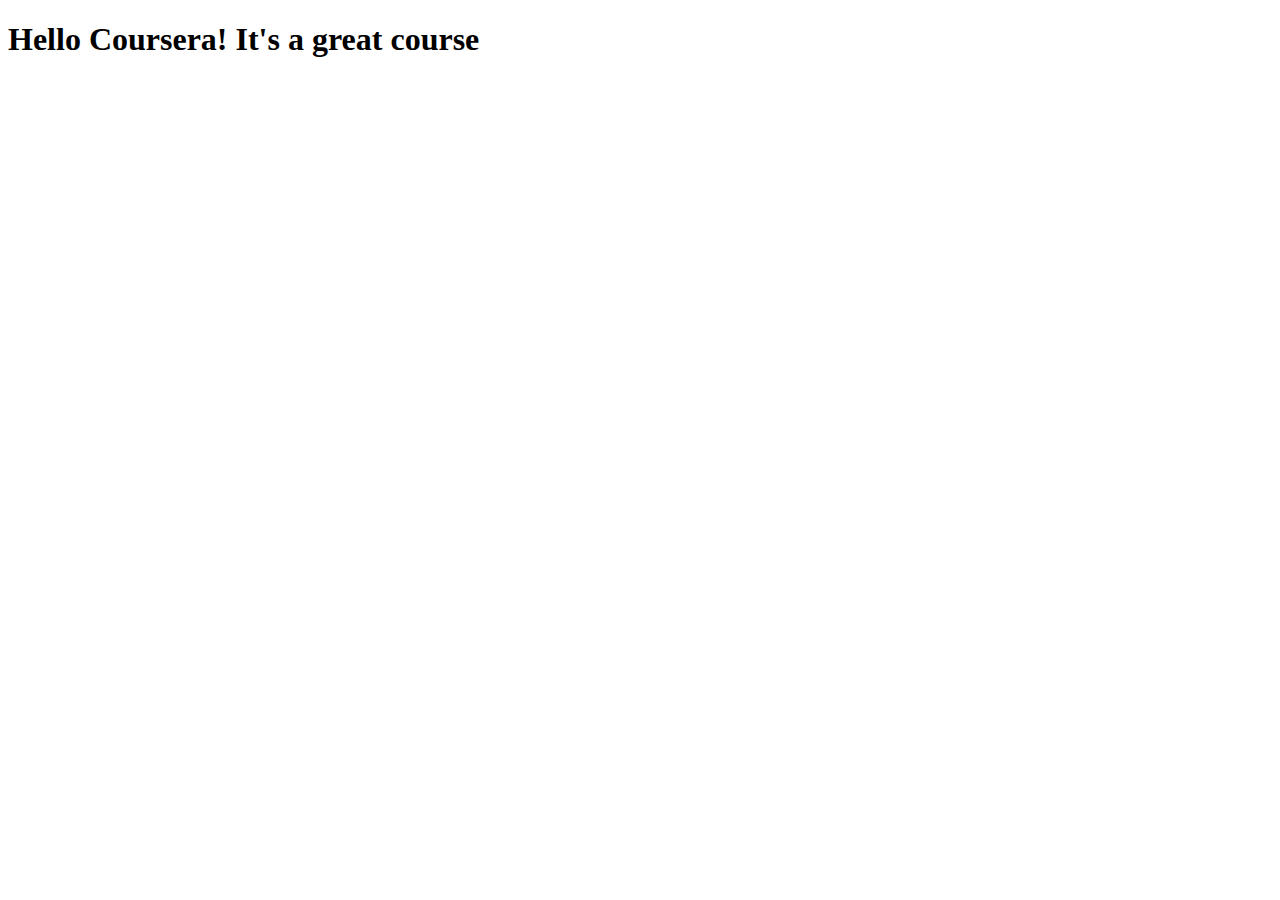
<file: site/index.html>
<!DOCTYPE html>
<html>
<head>
	<meta charset="utf-8">
	<meta name="viewport" content="width=device-width, initial-scale=1">
	<title>Hello Coursera!</title>
</head>
<body>
<h1>Hello Coursera! It's a great course</h1>
</body>
</html>
</file>
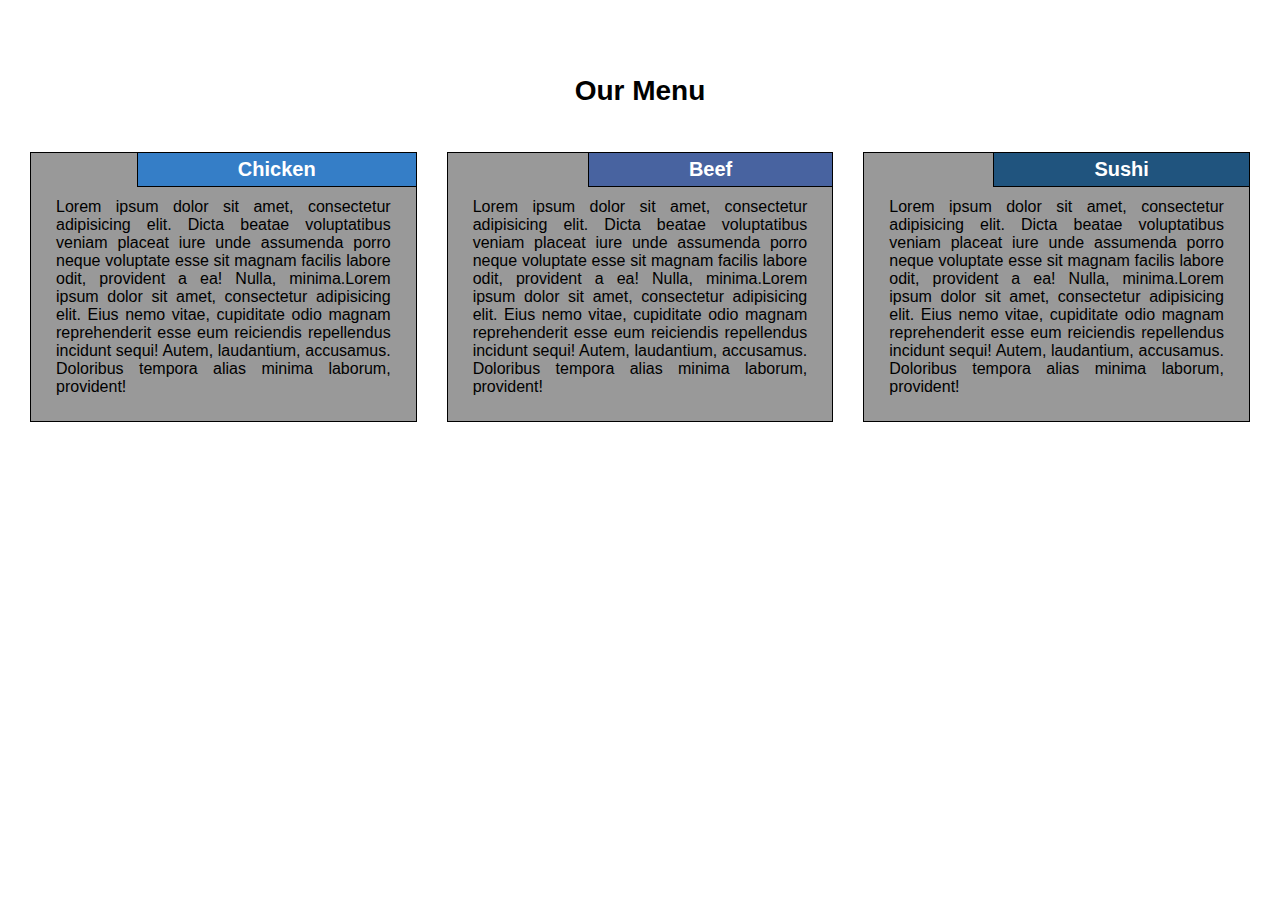
<file: site/module2_solution/index.html>
<!DOCTYPE html>
<html>
<head>
<meta charset="utf-8">
<meta name="viewport" content="width=device-width, initial-scale=1">
<title>Module 2 Assignment</title>
<link href='css/styles.css' rel='stylesheet' type='text/css'>
</head>
<body>
	<div class="container">
		<div class="row">
			<h1>Our Menu</h1>
  			<div class="col-lg-4 col-md-6 col-sm-12">
  				<div class="section">
					<div class="section-title-region" id="title-one">
	  					<h3>Chicken</h3>
	  				</div>
	  				<p>
	  					Lorem ipsum dolor sit amet, consectetur adipisicing elit. Dicta beatae voluptatibus veniam placeat iure unde assumenda porro neque voluptate esse sit magnam facilis labore odit, provident a ea! Nulla, minima.Lorem ipsum dolor sit amet, consectetur adipisicing elit. Eius nemo vitae, cupiditate odio magnam reprehenderit esse eum reiciendis repellendus incidunt sequi! Autem, laudantium, accusamus. Doloribus tempora alias minima laborum, provident!
	  				</p>
				</div>
  			</div>
  			<div class="col-lg-4 col-md-6 col-sm-12">
  				<div class="section">
					<div class="section-title-region" id="title-two">
	  					<h3>Beef</h3>
	  				</div>
	  				<p>
	  					Lorem ipsum dolor sit amet, consectetur adipisicing elit. Dicta beatae voluptatibus veniam placeat iure unde assumenda porro neque voluptate esse sit magnam facilis labore odit, provident a ea! Nulla, minima.Lorem ipsum dolor sit amet, consectetur adipisicing elit. Eius nemo vitae, cupiditate odio magnam reprehenderit esse eum reiciendis repellendus incidunt sequi! Autem, laudantium, accusamus. Doloribus tempora alias minima laborum, provident!
	  				</p>
				</div>
  			</div>
  			<div class="col-lg-4 col-md-12 col-sm-12">
  				<div class="section">
					<div class="section-title-region" id="title-three">
	  					<h3>Sushi</h3>
	  				</div>
	  				<p>
	  					Lorem ipsum dolor sit amet, consectetur adipisicing elit. Dicta beatae voluptatibus veniam placeat iure unde assumenda porro neque voluptate esse sit magnam facilis labore odit, provident a ea! Nulla, minima.Lorem ipsum dolor sit amet, consectetur adipisicing elit. Eius nemo vitae, cupiditate odio magnam reprehenderit esse eum reiciendis repellendus incidunt sequi! Autem, laudantium, accusamus. Doloribus tempora alias minima laborum, provident!
	  				</p>
				</div>
  			</div>
		</div>
	</div>
</body>
</html>
</file>
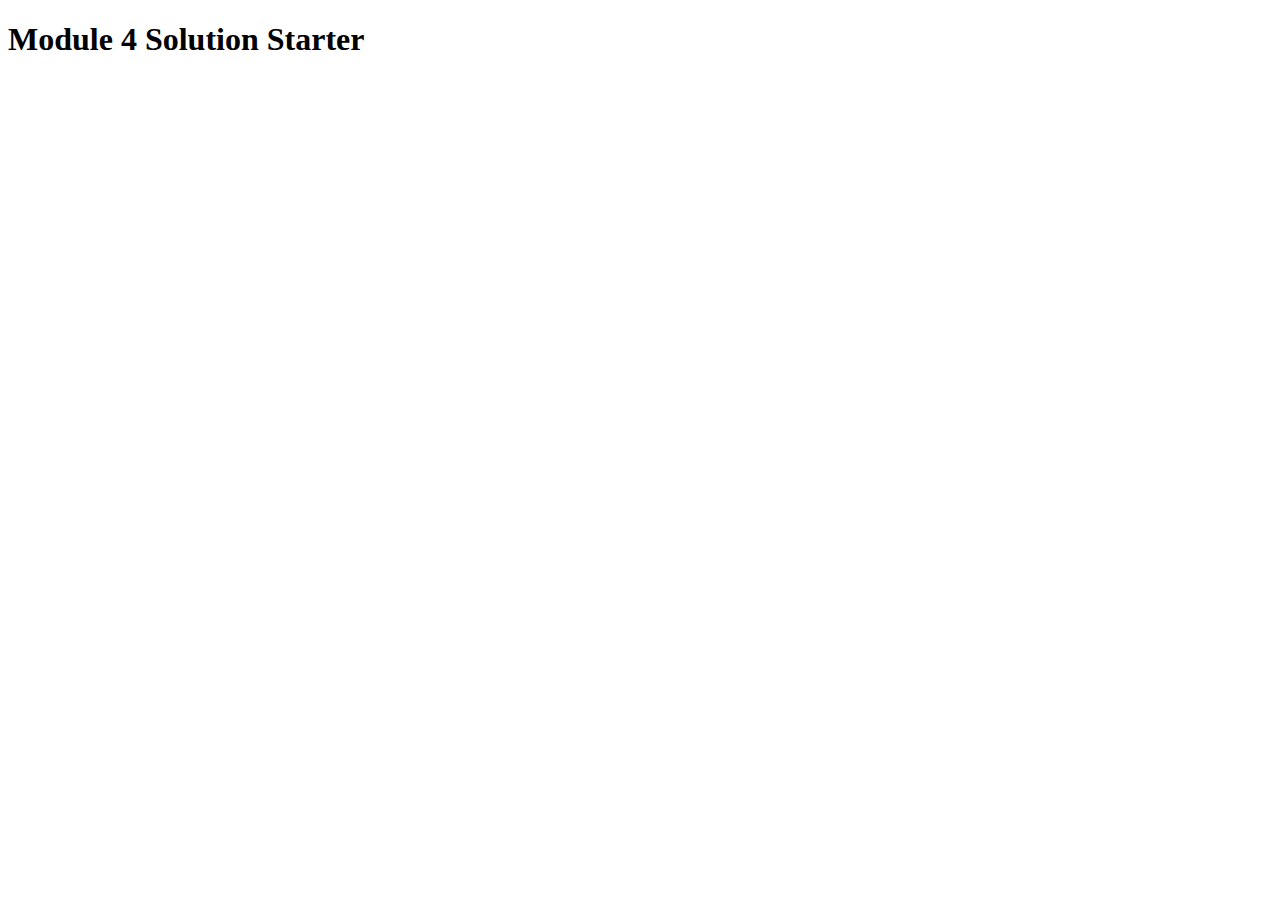
<file: site/module4_solution/index.html>
<!DOCTYPE html>
<html>
<head>
  <meta charset="utf-8">
  <title>Module 4 Solution Starter</title>
  <script>
    var names = []; // DO NOT REMOVE
  </script>
  <script src="SpeakHello.js"></script>
  <script src="SpeakGoodBye.js"></script>
  <script src="script.js"></script>
</head>
<body>
  <h1>Module 4 Solution Starter</h1>
</body>
</html>
</file>
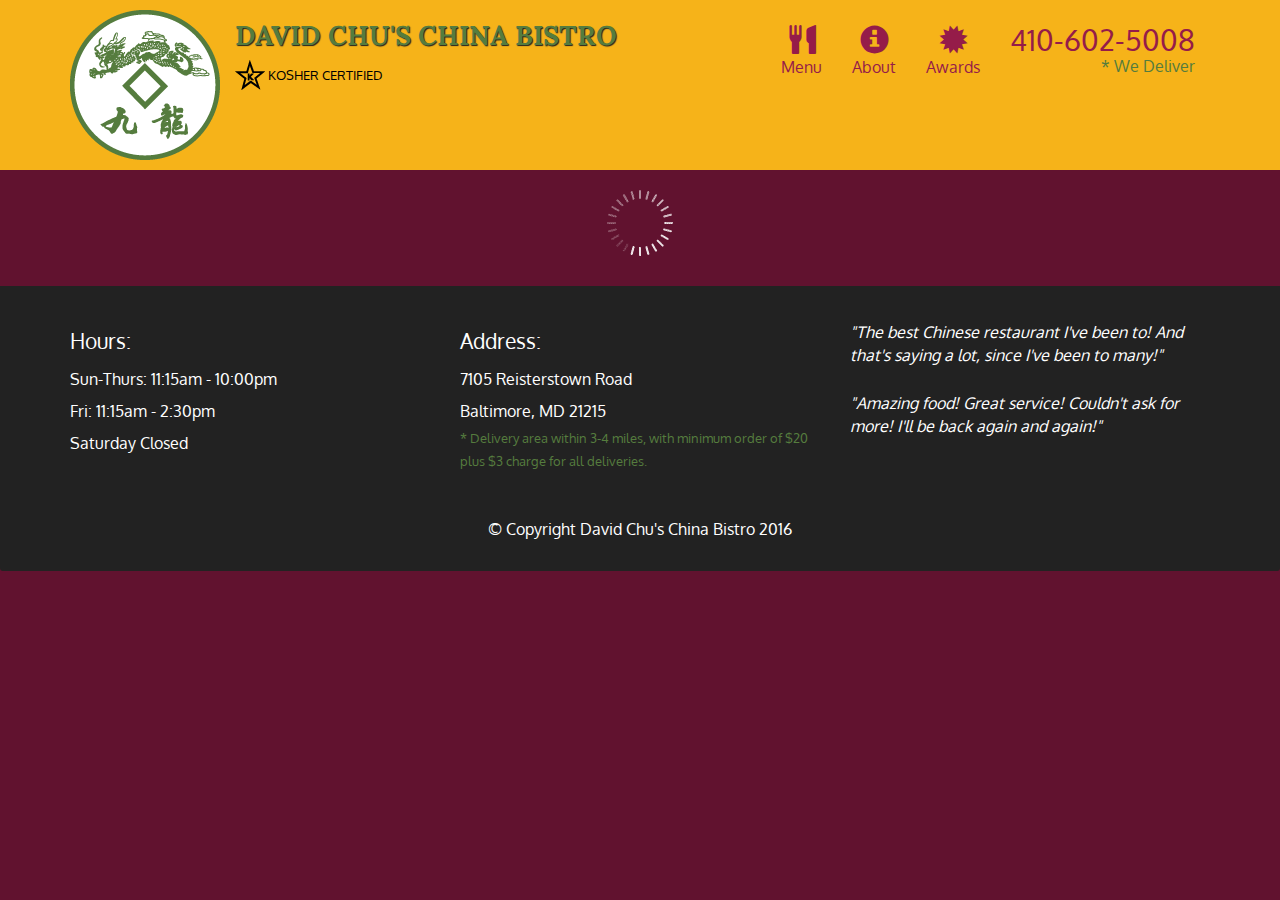
<file: site/module5_solution/index.html>
<!doctype html>
<html lang="en">
  <head>
    <meta charset="utf-8">
    <meta http-equiv="X-UA-Compatible" content="IE=edge">
    <meta name="viewport" content="width=device-width, initial-scale=1">
    <title>David Chu's China Bistro</title>
    <link rel="stylesheet" href="css/bootstrap.min.css">
    <link rel="stylesheet" href="css/styles.css">
    <link href='https://fonts.googleapis.com/css?family=Oxygen:400,300,700' rel='stylesheet' type='text/css'>
    <link href='https://fonts.googleapis.com/css?family=Lora' rel='stylesheet' type='text/css'>
  </head>
<body>
  <header>
    <nav id="header-nav" class="navbar navbar-default">
      <div class="container">
        <div class="navbar-header">
          <a href="index.html" class="pull-left visible-md visible-lg">
            <div id="logo-img" alt="Logo image"></div>
          </a>

          <div class="navbar-brand">
            <a href="index.html"><h1>David Chu's China Bistro</h1></a>
            <p>
              <img src="images/star-k-logo.png" alt="Kosher certification">
              <span>Kosher Certified</span>
            </p>
          </div>

          <button id="navbarToggle" type="button" class="navbar-toggle collapsed" data-toggle="collapse" data-target="#collapsable-nav" aria-expanded="false">
            <span class="sr-only">Toggle navigation</span>
            <span class="icon-bar"></span>
            <span class="icon-bar"></span>
            <span class="icon-bar"></span>
          </button>
        </div>
        
        <div id="collapsable-nav" class="collapse navbar-collapse">
           <ul id="nav-list" class="nav navbar-nav navbar-right">
            <li id="navHomeButton" class="visible-xs active">
              <a href="index.html">
                <span class="glyphicon glyphicon-home"></span> Home</a>
            </li>
            <li id="navMenuButton">
              <a href="#" onclick="$dc.loadMenuCategories();">
                <span class="glyphicon glyphicon-cutlery"></span><br class="hidden-xs"> Menu</a>
            </li>
            <li>
              <a href="#">
                <span class="glyphicon glyphicon-info-sign"></span><br class="hidden-xs"> About</a>
            </li>
            <li>
              <a href="#">
                <span class="glyphicon glyphicon-certificate"></span><br class="hidden-xs"> Awards</a>
            </li>
            <li id="phone" class="hidden-xs">
              <a href="tel:410-602-5008">
                <span>410-602-5008</span></a><div>* We Deliver</div>
            </li>
          </ul><!-- #nav-list -->
        </div><!-- .collapse .navbar-collapse -->
      </div><!-- .container -->
    </nav><!-- #header-nav -->
  </header>

  <div id="call-btn" class="visible-xs">
    <a class="btn" href="tel:410-602-5008">
    <span class="glyphicon glyphicon-earphone"></span>
    410-602-5008
    </a>
  </div>
  <div id="xs-deliver" class="text-center visible-xs">* We Deliver</div>

  <div id="main-content" class="container"></div>

  <footer class="panel-footer">
    <div class="container">
      <div class="row">
        <section id="hours" class="col-sm-4">
          <span>Hours:</span><br>
          Sun-Thurs: 11:15am - 10:00pm<br>
          Fri: 11:15am - 2:30pm<br>
          Saturday Closed
          <hr class="visible-xs">
        </section>
        <section id="address" class="col-sm-4">
          <span>Address:</span><br>
          7105 Reisterstown Road<br>
          Baltimore, MD 21215
          <p>* Delivery area within 3-4 miles, with minimum order of $20 plus $3 charge for all deliveries.</p>
          <hr class="visible-xs">
        </section>
        <section id="testimonials" class="col-sm-4">
          <p>"The best Chinese restaurant I've been to! And that's saying a lot, since I've been to many!"</p>
          <p>"Amazing food! Great service! Couldn't ask for more! I'll be back again and again!"</p>
        </section>
      </div>
      <div class="text-center">&copy; Copyright David Chu's China Bistro 2016</div>
    </div>
  </footer>

  <!-- jQuery (Bootstrap JS plugins depend on it) -->
  <script src="js/jquery-2.1.4.min.js"></script>
  <script src="js/bootstrap.min.js"></script>
  <script src="js/ajax-utils.js"></script>
  <script src="js/script.js"></script>
</body>
</html>
</file>
<file: site/module2_solution/css/styles.css>
* {
  box-sizing: border-box;
  margin: 0;
  padding: 0;
}

body {
  font-family: 'Helvetica', sans-serif;  
}

h1 {
  text-align: center;
  margin-bottom: 30px;
  font-size: 175%;
}

h3 {
  font-size: 125%;
}

.row {
  	width: 100%;
}

.container {
 	position: relative;
 	top:60px;
 	margin: 15px; 
}

.section {
  position: relative;
  top: 0;
  background-color:#999999;
  margin: 15px;
  padding: 25px;
  border: 1px solid black;
}

.section p {
  margin-top: 20px;
  text-align: justify;
  font-size: 100%;
}

.section-title-region {
  position: absolute;
  top:0px;
  right: 0px;
  padding: 5px 100px;
  border-left: 1px solid black;
  border-bottom: 1px solid black;
}

#title-one {
  background-color: #357EC7;
  color: white;
} 

#title-two{
  background-color: #4863A0;
  color: white;
}

#title-three{
  background-color: #20547E;
  color: white;
}

/********** Large devices **********/
@media (min-width: 992px) {
  .col-lg-1, .col-lg-2, .col-lg-3, .col-lg-4, .col-lg-5, .col-lg-6, .col-lg-7, .col-lg-8, .col-lg-9, .col-lg-10, .col-lg-11, .col-lg-12 {
    float: left;
  }
  .col-lg-1 {
    width: 8.33%;
  }
  .col-lg-2 {
    width: 16.66%;
  }
  .col-lg-3 {
    width: 25%;
  }
  .col-lg-4 {
    width: 33.33%;
  }
  .col-lg-5 {
    width: 41.66%;
  }
  .col-lg-6 {
    width: 50%;
  }
  .col-lg-7 {
    width: 58.33%;
  }
  .col-lg-8 {
    width: 66.66%;
  }
  .col-lg-9 {
    width: 74.99%;
  }
  .col-lg-10 {
    width: 83.33%;
  }
  .col-lg-11 {
    width: 91.66%;
  }
  .col-lg-12 {
    width: 100%;
  }
}

/********** Medium devices **********/
@media (min-width: 768px) and (max-width: 991px) {
  .col-md-1, .col-md-2, .col-md-3, .col-md-4, .col-md-5, .col-md-6, .col-md-7, .col-md-8, .col-md-9, .col-md-10, .col-md-11, .col-md-12 {
    float: left;
  }
  .col-md-1 {
    width: 8.33%;
  }
  .col-md-2 {
    width: 16.66%;
  }
  .col-md-3 {
    width: 25%;
  }
  .col-md-4 {
    width: 33.33%;
  }
  .col-md-5 {
    width: 41.66%;
  }
  .col-md-6 {
    width: 50%;
  }
  .col-md-7 {
    width: 58.33%;
  }
  .col-md-8 {
    width: 66.66%;
  }
  .col-md-9 {
    width: 74.99%;
  }
  .col-md-10 {
    width: 83.33%;
  }
  .col-md-11 {
    width: 91.66%;
  }
  .col-md-12 {
    width: 100%;
  }
}

/********** Small devices **********/
@media (max-width: 767px) {
  .col-sm-1, .col-sm-2, .col-sm-3, .col-sm-4, .col-sm-5, .col-sm-6, .col-sm-7, .col-sm-8, .col-sm-9, .col-sm-10, .col-sm-11, .col-sm-12 {
    float: left;
  }
  .col-sm-1 {
    width: 8.33%;
  }
  .col-sm-2 {
    width: 16.66%;
  }
  .col-sm-3 {
    width: 25%;
  }
  .col-sm-4 {
    width: 33.33%;
  }
  .col-sm-5 {
    width: 41.66%;
  }
  .col-sm-6 {
    width: 50%;
  }
  .col-sm-7 {
    width: 58.33%;
  }
  .col-sm-8 {
    width: 66.66%;
  }
  .col-sm-9 {
    width: 74.99%;
  }
  .col-sm-10 {
    width: 83.33%;
  }
  .col-sm-11 {
    width: 91.66%;
  }
  .col-sm-12 {
    width: 100%;
  }
}
</file>
<file: site/module5_solution/css/styles.css>
body {
  font-size: 16px;
  color: #fff;
  background-color: #61122f;
  font-family: 'Oxygen', sans-serif;
}

/** HEADER **/
#header-nav {
  background-color: #f6b319;
  border-radius: 0;
  border: 0;
}

#logo-img {
  background: url('../images/restaurant-logo_large.png') no-repeat;
  width: 150px;
  height: 150px;
  margin: 10px 15px 10px 0;
}

.navbar-brand {
  padding-top: 25px;
}
.navbar-brand h1 { /* Restaurant name */
  font-family: 'Lora', serif;
  color: #557c3e;
  font-size: 1.5em;
  text-transform: uppercase;
  font-weight: bold;
  text-shadow: 1px 1px 1px #222;
  margin-top: 0;
  margin-bottom: 0;
  line-height: .75;
}
.navbar-brand a:hover, .navbar-brand a:focus {
  text-decoration: none;
}
.navbar-brand p { /* Kosher cert */
  color: #000;
  text-transform: uppercase;
  font-size: .7em;
  margin-top: 15px;
}
.navbar-brand p span { /* Star-K */
  vertical-align: middle;
}

#nav-list {
  margin-top: 10px;
}
#nav-list a {
  color: #951C49;
  text-align: center;
}
#nav-list a:hover {
  background: #E7E7E7;
}
#nav-list a span {
  font-size: 1.8em;
}

#phone {
  margin-top: 5px;
}
#phone a { /* Phone number */
  text-align: right;
  padding-bottom: 0;
}
#phone div { /* We Deliver */
  color: #557c3e;
  text-align: right;
  padding-right: 15px;
}

.navbar-header button.navbar-toggle, .navbar-header .icon-bar {
  border: 1px solid #61122f;
}
.navbar-header button.navbar-toggle {
  clear: both;
  margin-top: -30px;
}
/* END HEADER */

/* FOOTER */
.panel-footer {
  margin-top: 30px;
  padding-top: 35px;
  padding-bottom: 30px;
  background-color: #222;
  border-top: 0;
}
.panel-footer div.row {
  margin-bottom: 35px;
}
#hours, #address {
  line-height: 2;
}
#hours > span, #address > span {
  font-size: 1.3em;
}
#address p {
  color: #557c3e;
  font-size: .8em;
  line-height: 1.8;
}
#testimonials {
  font-style: italic;
}
#testimonials p:nth-child(2) {
  margin-top: 25px;
}
/* END FOOTER */



/* HOME PAGE */
.container .jumbotron {
  box-shadow: 0 0 50px #3F0C1F;
  border: 2px solid #3F0C1F;
}

#menu-tile, #specials-tile, #map-tile {
  height: 250px;
  width: 100%;
  margin-bottom: 15px;
  position: relative;
  border: 2px solid #3F0C1F;
  overflow: hidden;
}
#menu-tile:hover, #specials-tile:hover, #map-tile:hover {
  box-shadow: 0 1px 5px 1px #cccccc;
}
#menu-tile {
  background: url('../images/menu-tile.jpg') no-repeat;
  background-position: center;
}
#specials-tile {
  background: url('../images/specials-tile.jpg') no-repeat;
  background-position: center;
}
#menu-tile span, #specials-tile span, #map-tile span {
  position: absolute;
  bottom: 0;
  right: 0;
  width: 100%;
  text-align: center;
  font-size: 1.6em;
  text-transform: uppercase;
  background-color: #000;
  color: #fff;
  opacity: .8;
}
/* END HOME PAGE */

/* MENU CATEGORIES PAGE */
.category-tile { 
  position: relative;
  border: 2px solid #3F0C1F;
  overflow: hidden;
  width: 200px;
  height: 200px;
  margin: 0 auto 15px;
}
.category-tile span {
  position: absolute;
  bottom: 0;
  right: 0;
  width: 100%;
  text-align: center;
  font-size: 1.2em;
  text-transform: uppercase;
  background-color: #000;
  color: #fff;
  opacity: .8;
}
.category-tile:hover {
  box-shadow: 0 1px 5px 1px #cccccc;
}

#menu-categories-title + div {
  margin-bottom: 50px;
}
/* END MENU CATEGORIES PAGE */

/* SINGLE CATEGORY PAGE */
.menu-item-tile {
  margin-bottom: 25px;
}
.menu-item-tile hr {
  width: 80%;
}
.menu-item-tile .menu-item-price {
  font-size: 1.1em;
  text-align: right;
  margin-top: -15px;
  margin-right: -15px;
}
.menu-item-tile .menu-item-price span {
  font-size: .6em;
}
.menu-item-photo {
  position: relative;
  border: 2px solid #3F0C1F; 
  overflow: hidden;
  padding: 0;
  margin-right: -15px;
  margin-left: auto;
  margin-bottom: 20px;
  max-width: 250px;
}
.menu-item-photo div {
  position: absolute;
  bottom: 0;
  right: 0;
  width: 80px;
  background-color: #557c3e;
  text-align: center;
}
.menu-item-description {
  padding-right: 30px;
}
h3.menu-item-title {
  margin: 0 0 10px;
}
.menu-item-details {
  font-size: .9em;
  font-style: italic;
}
/* END SINGLE CATEGORY PAGE */


/********** Large devices only **********/
@media (min-width: 1200px) {
  .container .jumbotron {
    background: url('../images/jumbotron_1200.jpg') no-repeat;
    height: 675px;
  }
}

/********** Medium devices only **********/
@media (min-width: 992px) and (max-width: 1199px) {
  /* Header */
  #logo-img {
    background: url('../images/restaurant-logo_medium.png') no-repeat;
    width: 100px;
    height: 100px;
    margin: 5px 5px 5px 0;
  }
  /* End Header */

  /* Home Page */
  .container .jumbotron {
    background: url('../images/jumbotron_992.jpg') no-repeat;
    height: 558px;
  }
  /* End Home Page */
}

/********** Small devices only **********/
@media (min-width: 768px) and (max-width: 991px) {
  /* Home Page */
  .container .jumbotron {
    background: url('../images/jumbotron_768.jpg') no-repeat;
    height: 432px;
  }
  /* End Home Page */
}

/********** Extra small devices only **********/
@media (max-width: 767px) {
  /* Header */
  .navbar-brand {
    padding-top: 10px;
    height: 80px;
  }
  .navbar-brand h1 { /* Restaurant name */
    padding-top: 10px;
    font-size: 5vw; /* 1vw = 1% of viewport width */
  }
  .navbar-brand p { /* Kosher cert */
    font-size: .6em;
    margin-top: 12px;
  }
  .navbar-brand p img { /* Star-K */
    height: 20px;
  }

  #collapsable-nav a { /* Collapsed nav menu text */
    font-size: 1.2em;
  }
  #collapsable-nav a span { /* Collapsed nav menu glyph */
    font-size: 1em;
    margin-right: 5px;
  }

  #call-btn > a {
    font-size: 1.5em;
    display: block;
    margin: 0 20px;
    padding: 10px;
    border: 2px solid #fff;
    background-color: #f6b319;
    color: #951c49;
  }
  #xs-deliver {
    margin-top: 5px;
    font-size: .7em;
    letter-spacing: .1em;
    text-transform: uppercase;
  }
  /* End Header */

  /* Footer */
  .panel-footer section {
    margin-bottom: 30px;
    text-align: center;
  }
  .panel-footer section:nth-child(3) {
    margin-bottom: 0; /* margin already exists on the whole row */
  }
  .panel-footer section hr {
    width: 50%;
  }
  /* End Footer */

  /* Home Page */
  .container .jumbotron {
    margin-top: 30px;
    padding: 0;
  }
  #menu-tile, #specials-tile {
    width: 360px;
    margin: 0 auto 15px;
  }

  .menu-item-photo {
    margin-right: auto;
  }
  .menu-item-tile .menu-item-price {
    text-align: center;
  }
  .menu-item-description {
    text-align: center;;
  }
}


/********** Super extra small devices Only :-) (e.g., iPhone 4) **********/
@media (max-width: 479px) {
  /* Header */
  .navbar-brand h1 { /* Restaurant name */
    padding-top: 5px;
    font-size: 6vw;
  }
  /* End Header */
  
  /* Home page */
  #menu-tile, #specials-tile {
    width: 280px;
    margin: 0 auto 15px;
  }

  .col-xxs-12 {
    position: relative;
    min-height: 1px;
    padding-right: 15px;
    padding-left: 15px;
    float: left;
    width: 100%;
  }
}
</file>
